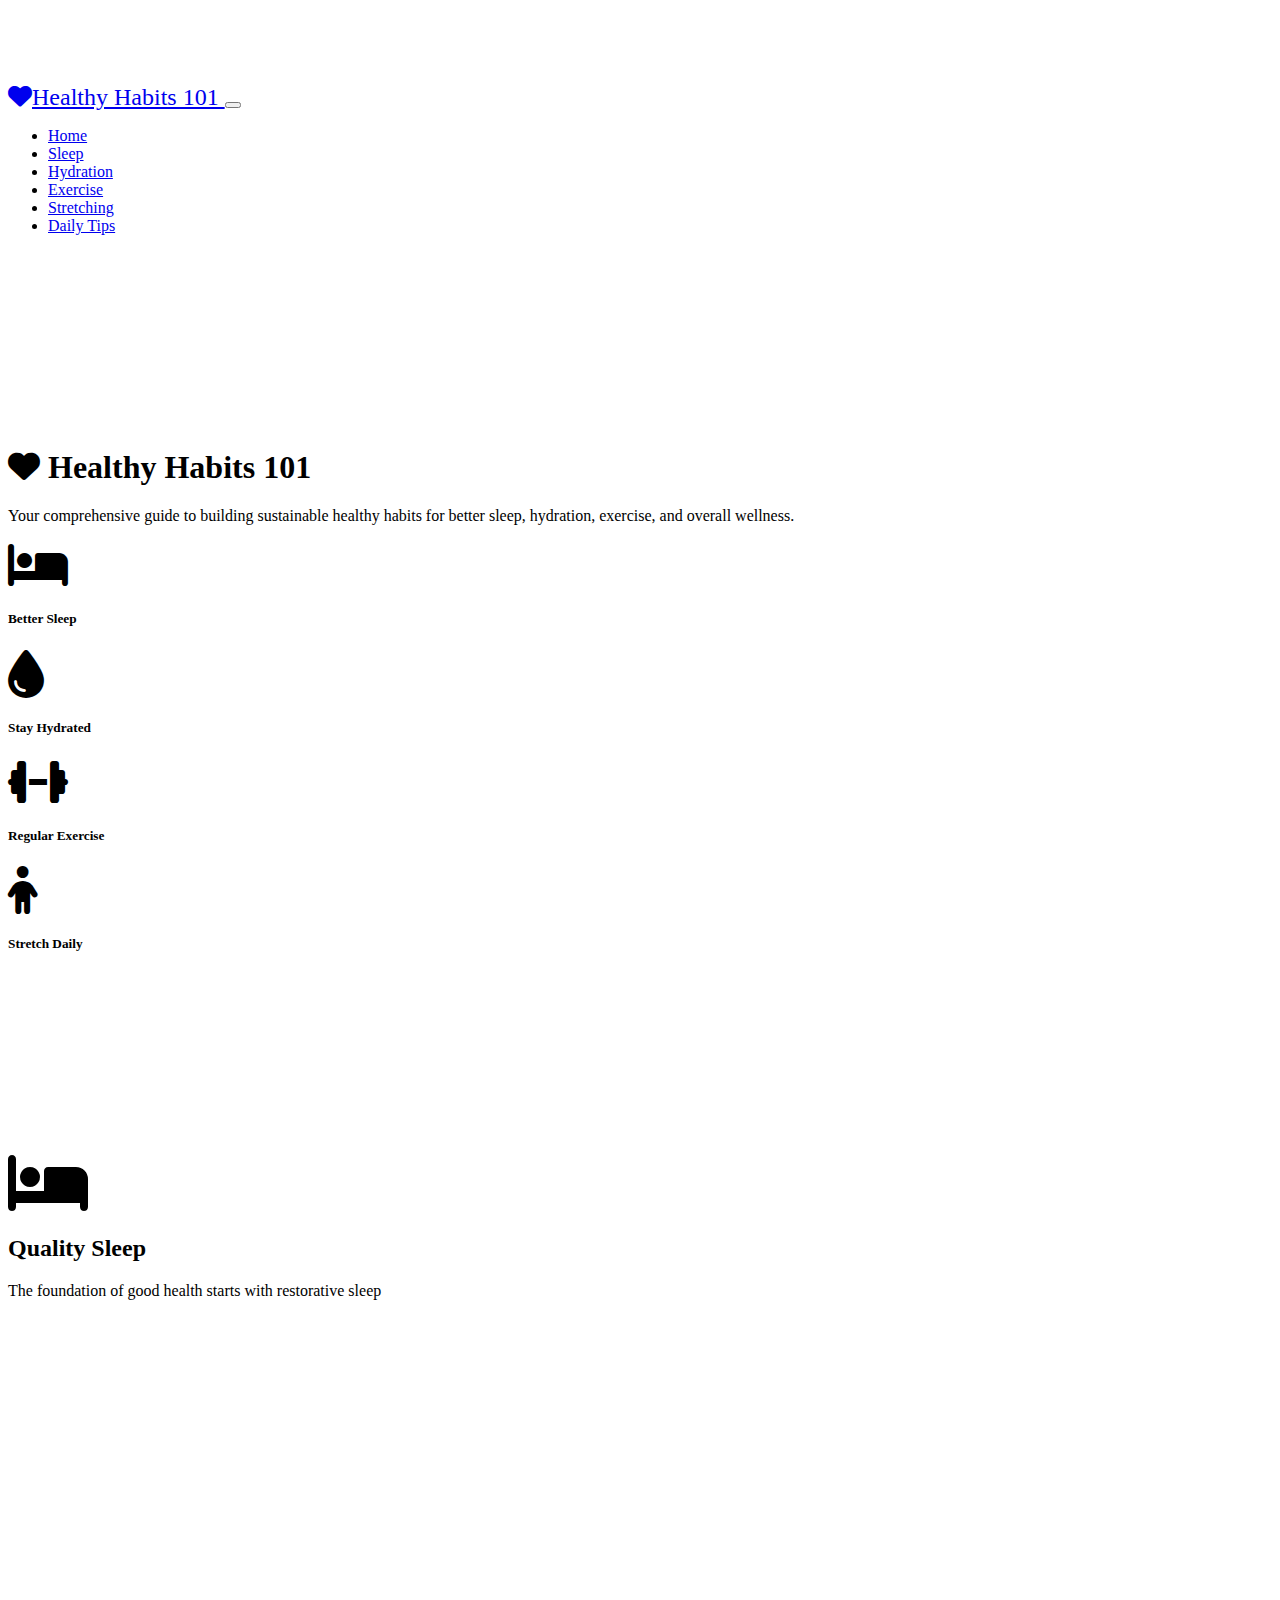
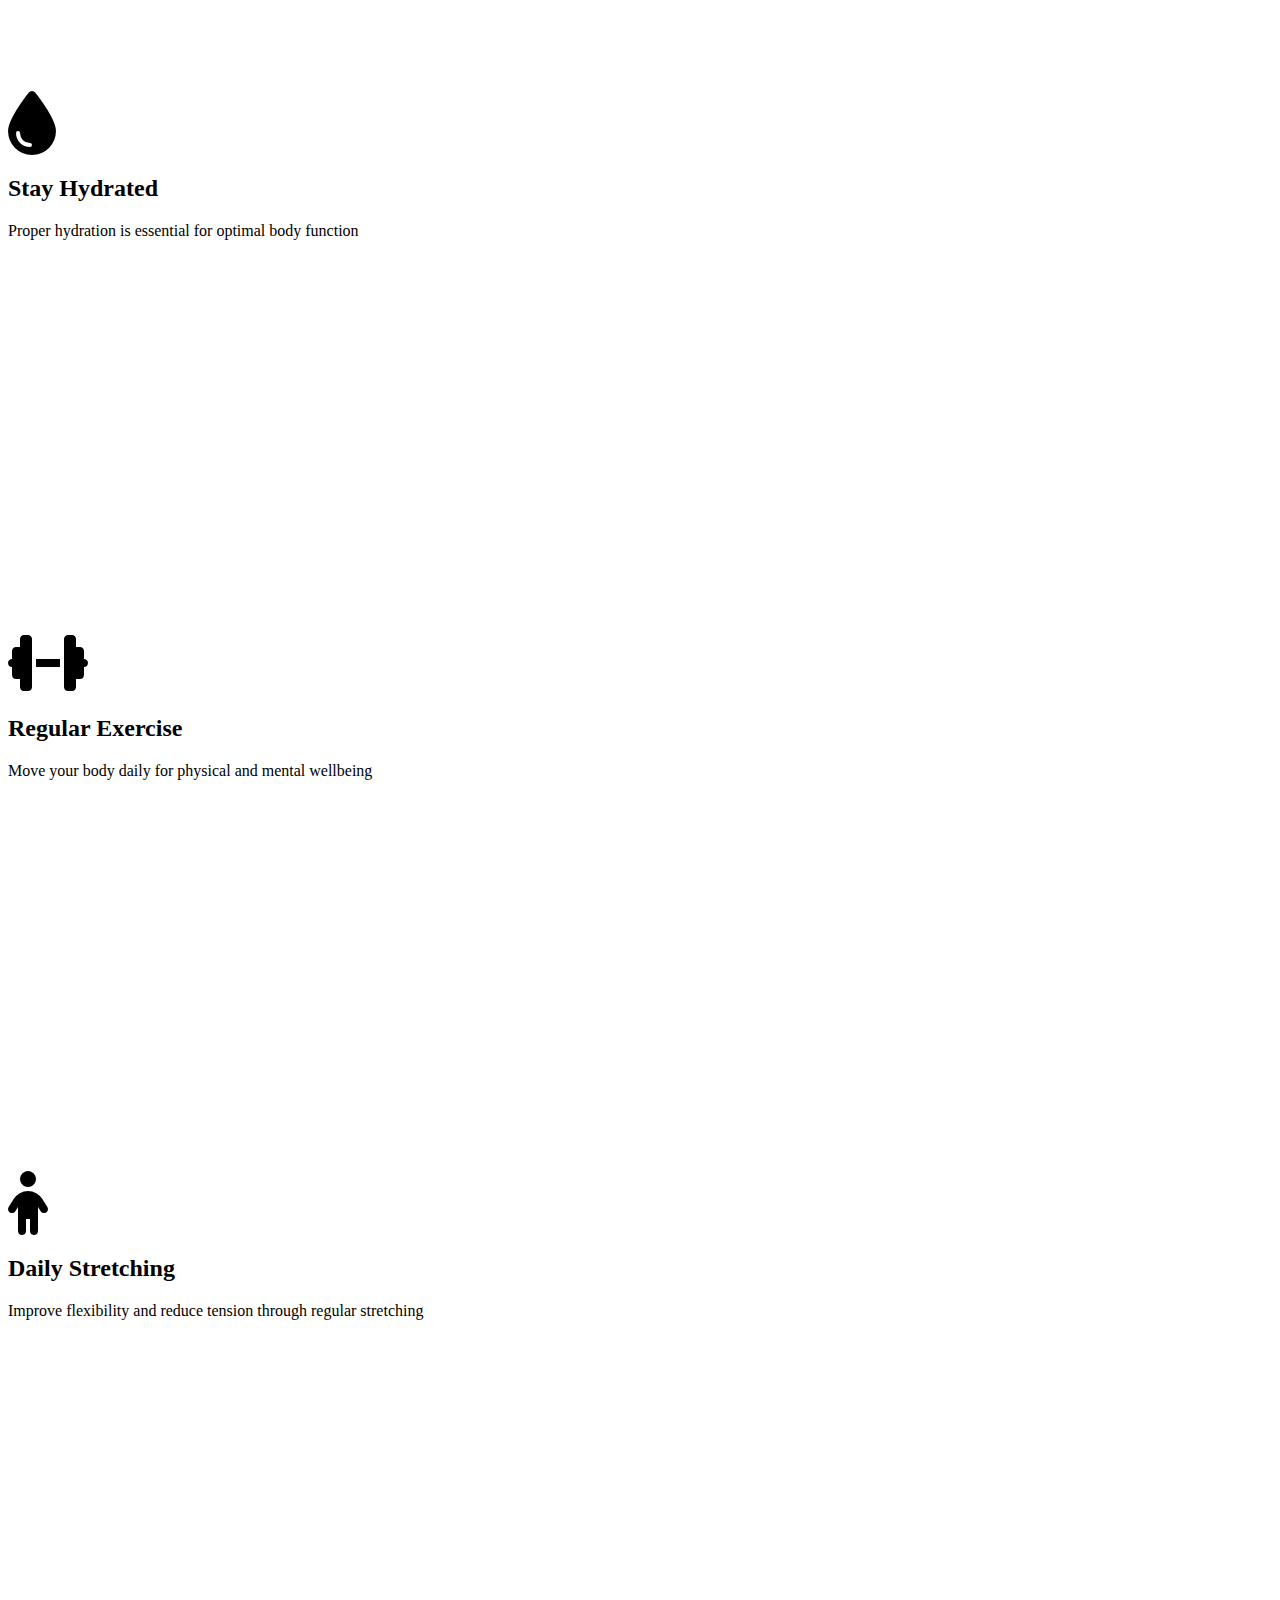
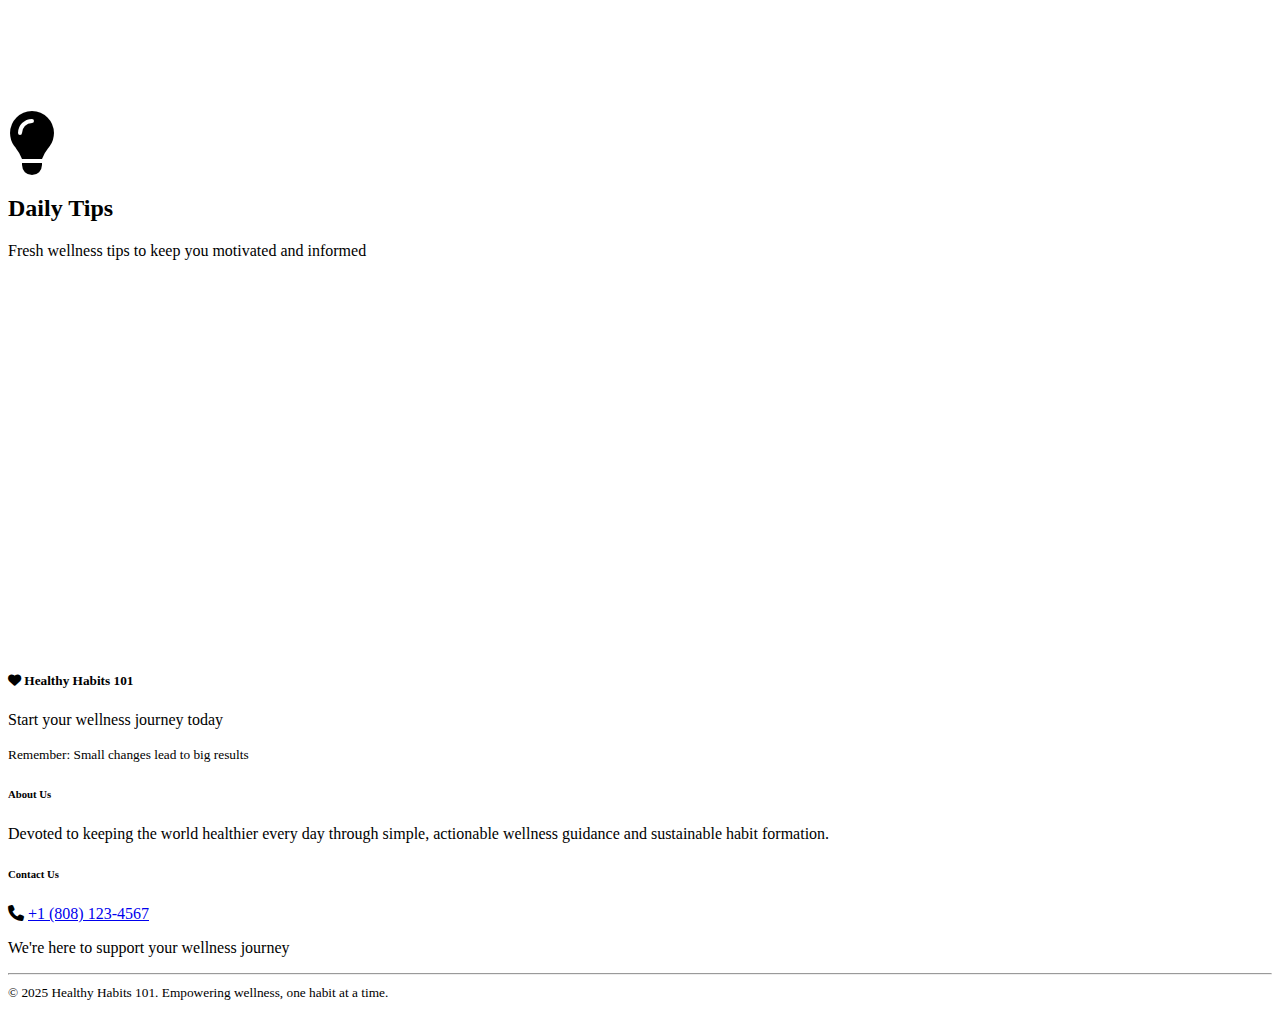
<file: index.html>
<!DOCTYPE html>
<html lang="en" data-bs-theme="dark">
<head>
    <meta charset="UTF-8">
    <meta name="viewport" content="width=device-width, initial-scale=1.0">
    <title>Healthy Habits 101 - Your Guide to Wellness</title>
    
    <!-- Bootstrap CSS -->
    <link href="https://cdn.replit.com/agent/bootstrap-agent-dark-theme.min.css" rel="stylesheet">
    
    <!-- Font Awesome Icons -->
    <link rel="stylesheet" href="https://cdnjs.cloudflare.com/ajax/libs/font-awesome/6.4.0/css/all.min.css">
    
    <!-- Custom CSS -->
    <link rel="stylesheet" href="static/css/style.css">
</head>
<body>
    <!-- Navigation -->
    <nav class="navbar navbar-expand-lg navbar-dark bg-dark fixed-top">
        <div class="container">
            <a class="navbar-brand fw-bold" href="#home">
                <i class="fas fa-heart text-success me-2"></i>Healthy Habits 101
            </a>
            <button class="navbar-toggler" type="button" data-bs-toggle="collapse" data-bs-target="#navbarNav">
                <span class="navbar-toggler-icon"></span>
            </button>
            <div class="collapse navbar-collapse" id="navbarNav">
                <ul class="navbar-nav ms-auto">
                    <li class="nav-item">
                        <a class="nav-link" href="#home">Home</a>
                    </li>
                    <li class="nav-item">
                        <a class="nav-link" href="#sleep">Sleep</a>
                    </li>
                    <li class="nav-item">
                        <a class="nav-link" href="#hydration">Hydration</a>
                    </li>
                    <li class="nav-item">
                        <a class="nav-link" href="#exercise">Exercise</a>
                    </li>
                    <li class="nav-item">
                        <a class="nav-link" href="#stretching">Stretching</a>
                    </li>
                    <li class="nav-item">
                        <a class="nav-link" href="#tips">Daily Tips</a>
                    </li>
                </ul>
            </div>
        </div>
    </nav>

    <!-- Hero Section -->
    <section id="home" class="hero-section">
        <div class="container">
            <div class="row align-items-center min-vh-100">
                <div class="col-lg-8 mx-auto text-center">
                    <h1 class="display-4 fw-bold mb-4">
                        <i class="fas fa-heart text-success me-3"></i>
                        Healthy Habits 101
                    </h1>
                    <p class="lead mb-5">
                        Your comprehensive guide to building sustainable healthy habits for better sleep, hydration, exercise, and overall wellness.
                    </p>
                    <div class="row g-4">
                        <div class="col-md-3 col-6">
                            <div class="text-center">
                                <i class="fas fa-bed fa-3x text-primary mb-3"></i>
                                <h5>Better Sleep</h5>
                            </div>
                        </div>
                        <div class="col-md-3 col-6">
                            <div class="text-center">
                                <i class="fas fa-tint fa-3x text-info mb-3"></i>
                                <h5>Stay Hydrated</h5>
                            </div>
                        </div>
                        <div class="col-md-3 col-6">
                            <div class="text-center">
                                <i class="fas fa-dumbbell fa-3x text-warning mb-3"></i>
                                <h5>Regular Exercise</h5>
                            </div>
                        </div>
                        <div class="col-md-3 col-6">
                            <div class="text-center">
                                <i class="fas fa-child fa-3x text-success mb-3"></i>
                                <h5>Stretch Daily</h5>
                            </div>
                        </div>
                    </div>
                </div>
            </div>
        </div>
    </section>

    <!-- Sleep Section -->
    <section id="sleep" class="py-5">
        <div class="container">
            <div class="row">
                <div class="col-lg-8 mx-auto">
                    <div class="text-center mb-5">
                        <i class="fas fa-bed fa-4x text-primary mb-3"></i>
                        <h2 class="display-5 fw-bold">Quality Sleep</h2>
                        <p class="lead">The foundation of good health starts with restorative sleep</p>
                    </div>
                    
                    <div class="row g-4">
                        <div class="col-md-6">
                            <div class="card h-100 border-primary">
                                <div class="card-body">
                                    <h5 class="card-title">
                                        <i class="fas fa-clock text-primary me-2"></i>
                                        Sleep Schedule
                                    </h5>
                                    <p class="card-text">
                                        Maintain a consistent sleep schedule by going to bed and waking up at the same time every day, even on weekends.
                                    </p>
                                </div>
                            </div>
                        </div>
                        <div class="col-md-6">
                            <div class="card h-100 border-primary">
                                <div class="card-body">
                                    <h5 class="card-title">
                                        <i class="fas fa-moon text-primary me-2"></i>
                                        Sleep Environment
                                    </h5>
                                    <p class="card-text">
                                        Create a cool, dark, and quiet sleeping environment. Consider blackout curtains and white noise machines.
                                    </p>
                                </div>
                            </div>
                        </div>
                        <div class="col-md-6">
                            <div class="card h-100 border-primary">
                                <div class="card-body">
                                    <h5 class="card-title">
                                        <i class="fas fa-mobile-alt text-primary me-2"></i>
                                        Screen Time
                                    </h5>
                                    <p class="card-text">
                                        Avoid screens for at least 1 hour before bedtime. Blue light can interfere with your natural sleep cycle.
                                    </p>
                                </div>
                            </div>
                        </div>
                        <div class="col-md-6">
                            <div class="card h-100 border-primary">
                                <div class="card-body">
                                    <h5 class="card-title">
                                        <i class="fas fa-coffee text-primary me-2"></i>
                                        Caffeine Limits
                                    </h5>
                                    <p class="card-text">
                                        Avoid caffeine 6 hours before bedtime. This includes coffee, tea, chocolate, and some medications.
                                    </p>
                                </div>
                            </div>
                        </div>
                    </div>
                </div>
            </div>
        </div>
    </section>

    <!-- Hydration Section -->
    <section id="hydration" class="py-5 bg-dark">
        <div class="container">
            <div class="row">
                <div class="col-lg-8 mx-auto">
                    <div class="text-center mb-5">
                        <i class="fas fa-tint fa-4x text-info mb-3"></i>
                        <h2 class="display-5 fw-bold">Stay Hydrated</h2>
                        <p class="lead">Proper hydration is essential for optimal body function</p>
                    </div>
                    
                    <div class="row g-4">
                        <div class="col-md-6">
                            <div class="card h-100 border-info">
                                <div class="card-body">
                                    <h5 class="card-title">
                                        <i class="fas fa-calculator text-info me-2"></i>
                                        Daily Goal
                                    </h5>
                                    <p class="card-text">
                                        Aim for 8-10 glasses of water daily, or about half your body weight in ounces. Adjust based on activity level and climate.
                                    </p>
                                </div>
                            </div>
                        </div>
                        <div class="col-md-6">
                            <div class="card h-100 border-info">
                                <div class="card-body">
                                    <h5 class="card-title">
                                        <i class="fas fa-sun text-info me-2"></i>
                                        Morning Start
                                    </h5>
                                    <p class="card-text">
                                        Start your day with a glass of water. Your body becomes dehydrated overnight and needs to replenish fluids.
                                    </p>
                                </div>
                            </div>
                        </div>
                        <div class="col-md-6">
                            <div class="card h-100 border-info">
                                <div class="card-body">
                                    <h5 class="card-title">
                                        <i class="fas fa-apple-alt text-info me-2"></i>
                                        Hydrating Foods
                                    </h5>
                                    <p class="card-text">
                                        Include water-rich foods like cucumbers, watermelon, oranges, and soups in your diet for additional hydration.
                                    </p>
                                </div>
                            </div>
                        </div>
                        <div class="col-md-6">
                            <div class="card h-100 border-info">
                                <div class="card-body">
                                    <h5 class="card-title">
                                        <i class="fas fa-running text-info me-2"></i>
                                        Exercise Hydration
                                    </h5>
                                    <p class="card-text">
                                        Drink water before, during, and after exercise. For intense workouts lasting over an hour, consider electrolyte replacement.
                                    </p>
                                </div>
                            </div>
                        </div>
                    </div>
                </div>
            </div>
        </div>
    </section>

    <!-- Exercise Section -->
    <section id="exercise" class="py-5">
        <div class="container">
            <div class="row">
                <div class="col-lg-8 mx-auto">
                    <div class="text-center mb-5">
                        <i class="fas fa-dumbbell fa-4x text-warning mb-3"></i>
                        <h2 class="display-5 fw-bold">Regular Exercise</h2>
                        <p class="lead">Move your body daily for physical and mental wellbeing</p>
                    </div>
                    
                    <div class="row g-4">
                        <div class="col-md-6">
                            <div class="card h-100 border-warning">
                                <div class="card-body">
                                    <h5 class="card-title">
                                        <i class="fas fa-heart text-warning me-2"></i>
                                        Cardiovascular
                                    </h5>
                                    <p class="card-text">
                                        Aim for 150 minutes of moderate cardio per week. This includes brisk walking, swimming, cycling, or dancing.
                                    </p>
                                </div>
                            </div>
                        </div>
                        <div class="col-md-6">
                            <div class="card h-100 border-warning">
                                <div class="card-body">
                                    <h5 class="card-title">
                                        <i class="fas fa-dumbbell text-warning me-2"></i>
                                        Strength Training
                                    </h5>
                                    <p class="card-text">
                                        Include strength training 2-3 times per week. Use bodyweight exercises, resistance bands, or weights.
                                    </p>
                                </div>
                            </div>
                        </div>
                        <div class="col-md-6">
                            <div class="card h-100 border-warning">
                                <div class="card-body">
                                    <h5 class="card-title">
                                        <i class="fas fa-walking text-warning me-2"></i>
                                        Daily Movement
                                    </h5>
                                    <p class="card-text">
                                        Take the stairs, park farther away, or have walking meetings. Every bit of movement counts toward your health.
                                    </p>
                                </div>
                            </div>
                        </div>
                        <div class="col-md-6">
                            <div class="card h-100 border-warning">
                                <div class="card-body">
                                    <h5 class="card-title">
                                        <i class="fas fa-play text-warning me-2"></i>
                                        Start Small
                                    </h5>
                                    <p class="card-text">
                                        Begin with 10-15 minutes of activity daily. Gradually increase duration and intensity as your fitness improves.
                                    </p>
                                </div>
                            </div>
                        </div>
                    </div>
                </div>
            </div>
        </div>
    </section>

    <!-- Stretching Section -->
    <section id="stretching" class="py-5 bg-dark">
        <div class="container">
            <div class="row">
                <div class="col-lg-8 mx-auto">
                    <div class="text-center mb-5">
                        <i class="fas fa-child fa-4x text-success mb-3"></i>
                        <h2 class="display-5 fw-bold">Daily Stretching</h2>
                        <p class="lead">Improve flexibility and reduce tension through regular stretching</p>
                    </div>
                    
                    <div class="row g-4">
                        <div class="col-md-6">
                            <div class="card h-100 border-success">
                                <div class="card-body">
                                    <h5 class="card-title">
                                        <i class="fas fa-sun text-success me-2"></i>
                                        Morning Stretch
                                    </h5>
                                    <p class="card-text">
                                        Start your day with 5-10 minutes of gentle stretching to wake up your muscles and improve circulation.
                                    </p>
                                </div>
                            </div>
                        </div>
                        <div class="col-md-6">
                            <div class="card h-100 border-success">
                                <div class="card-body">
                                    <h5 class="card-title">
                                        <i class="fas fa-laptop text-success me-2"></i>
                                        Desk Breaks
                                    </h5>
                                    <p class="card-text">
                                        Take stretch breaks every hour if you work at a desk. Focus on neck, shoulders, and hip flexors.
                                    </p>
                                </div>
                            </div>
                        </div>
                        <div class="col-md-6">
                            <div class="card h-100 border-success">
                                <div class="card-body">
                                    <h5 class="card-title">
                                        <i class="fas fa-running text-success me-2"></i>
                                        Pre/Post Workout
                                    </h5>
                                    <p class="card-text">
                                        Always stretch before and after exercise. Dynamic stretches before, static stretches after workouts.
                                    </p>
                                </div>
                            </div>
                        </div>
                        <div class="col-md-6">
                            <div class="card h-100 border-success">
                                <div class="card-body">
                                    <h5 class="card-title">
                                        <i class="fas fa-moon text-success me-2"></i>
                                        Evening Routine
                                    </h5>
                                    <p class="card-text">
                                        End your day with relaxing stretches to help your body wind down and prepare for restful sleep.
                                    </p>
                                </div>
                            </div>
                        </div>
                    </div>
                </div>
            </div>
        </div>
    </section>

    <!-- Daily Tips Section -->
    <section id="tips" class="py-5">
        <div class="container">
            <div class="row">
                <div class="col-lg-8 mx-auto">
                    <div class="text-center mb-5">
                        <i class="fas fa-lightbulb fa-4x text-secondary mb-3"></i>
                        <h2 class="display-5 fw-bold">Daily Tips</h2>
                        <p class="lead">Fresh wellness tips to keep you motivated and informed</p>
                    </div>
                    
                    <div class="card border-secondary">
                        <div class="card-body text-center">
                            <h4 class="card-title mb-4">
                                <i class="fas fa-calendar-day text-secondary me-2"></i>
                                Tip of the Day
                            </h4>
                            <div id="daily-tip" class="mb-4">
                                <p class="lead" id="tip-text">Loading your daily wellness tip...</p>
                                <small class="text-muted" id="tip-category"></small>
                            </div>
                            <button class="btn btn-outline-secondary" id="next-tip-btn">
                                <i class="fas fa-sync-alt me-2"></i>
                                Get Another Tip
                            </button>
                        </div>
                    </div>
                </div>
            </div>
        </div>
    </section>

    <!-- Footer -->
    <footer class="py-5 bg-dark">
        <div class="container">
            <div class="row g-4">
                <!-- Main Brand -->
                <div class="col-lg-4 text-center text-lg-start">
                    <h5 class="fw-bold mb-3">
                        <i class="fas fa-heart text-success me-2"></i>
                        Healthy Habits 101
                    </h5>
                    <p class="text-muted mb-3">Start your wellness journey today</p>
                    <small class="text-muted">Remember: Small changes lead to big results</small>
                </div>
                
                <!-- About Section -->
                <div class="col-lg-4 text-center">
                    <h6 class="fw-bold mb-3">About Us</h6>
                    <p class="text-muted">
                        Devoted to keeping the world healthier every day through simple, 
                        actionable wellness guidance and sustainable habit formation.
                    </p>
                </div>
                
                <!-- Contact Section -->
                <div class="col-lg-4 text-center text-lg-end">
                    <h6 class="fw-bold mb-3">Contact Us</h6>
                    <p class="mb-2">
                        <i class="fas fa-phone text-primary me-2"></i>
                        <a href="tel:+18081234567" class="text-decoration-none">+1 (808) 123-4567</a>
                    </p>
                    <p class="text-muted small mb-0">
                        We're here to support your wellness journey
                    </p>
                </div>
            </div>
            
            <!-- Bottom Copyright -->
            <hr class="my-4 border-secondary">
            <div class="text-center">
                <small class="text-muted">
                    © 2025 Healthy Habits 101. Empowering wellness, one habit at a time.
                </small>
            </div>
        </div>
    </footer>

    <!-- Bootstrap JS -->
    <script src="https://cdn.jsdelivr.net/npm/bootstrap@5.3.0/dist/js/bootstrap.bundle.min.js"></script>
    
    <!-- Custom JS -->
    <script src="static/js/script.js"></script>
</body>
</html>
</file>
<file: static/css/style.css>
/* Custom styles for Healthy Habits 101 */

/* Smooth scrolling for navigation */
html {
    scroll-behavior: smooth;
}

/* Adjust body padding for fixed navbar */
body {
    padding-top: 76px;
}

/* Hero section styling */
.hero-section {
    background: linear-gradient(135deg, var(--bs-dark) 0%, var(--bs-secondary) 100%);
    min-height: 100vh;
    display: flex;
    align-items: center;
}

/* Section spacing */
section {
    min-height: 60vh;
}

/* Card hover effects */
.card {
    transition: transform 0.3s ease, box-shadow 0.3s ease;
}

.card:hover {
    transform: translateY(-5px);
    box-shadow: 0 8px 25px rgba(0, 0, 0, 0.3);
}

/* Icon animations */
.fa-heart {
    animation: heartbeat 2s ease-in-out infinite;
}

@keyframes heartbeat {
    0% { transform: scale(1); }
    50% { transform: scale(1.1); }
    100% { transform: scale(1); }
}

/* Navbar brand styling */
.navbar-brand {
    font-size: 1.5rem;
}

/* Tip card special styling */
#daily-tip {
    min-height: 120px;
    display: flex;
    flex-direction: column;
    justify-content: center;
    align-items: center;
}

/* Responsive adjustments */
@media (max-width: 768px) {
    .display-4 {
        font-size: 2.5rem;
    }
    
    .display-5 {
        font-size: 2rem;
    }
    
    section {
        min-height: auto;
        padding: 3rem 0;
    }
    
    .hero-section {
        min-height: 80vh;
    }
}

/* Smooth transitions for all interactive elements */
a, button, .card {
    transition: all 0.3s ease;
}

/* Focus states for accessibility */
a:focus, button:focus, .card:focus {
    outline: 2px solid var(--bs-primary);
    outline-offset: 2px;
}

/* Custom scrollbar for webkit browsers */
::-webkit-scrollbar {
    width: 8px;
}

::-webkit-scrollbar-track {
    background: var(--bs-dark);
}

::-webkit-scrollbar-thumb {
    background: var(--bs-secondary);
    border-radius: 4px;
}

::-webkit-scrollbar-thumb:hover {
    background: var(--bs-primary);
}
</file>
